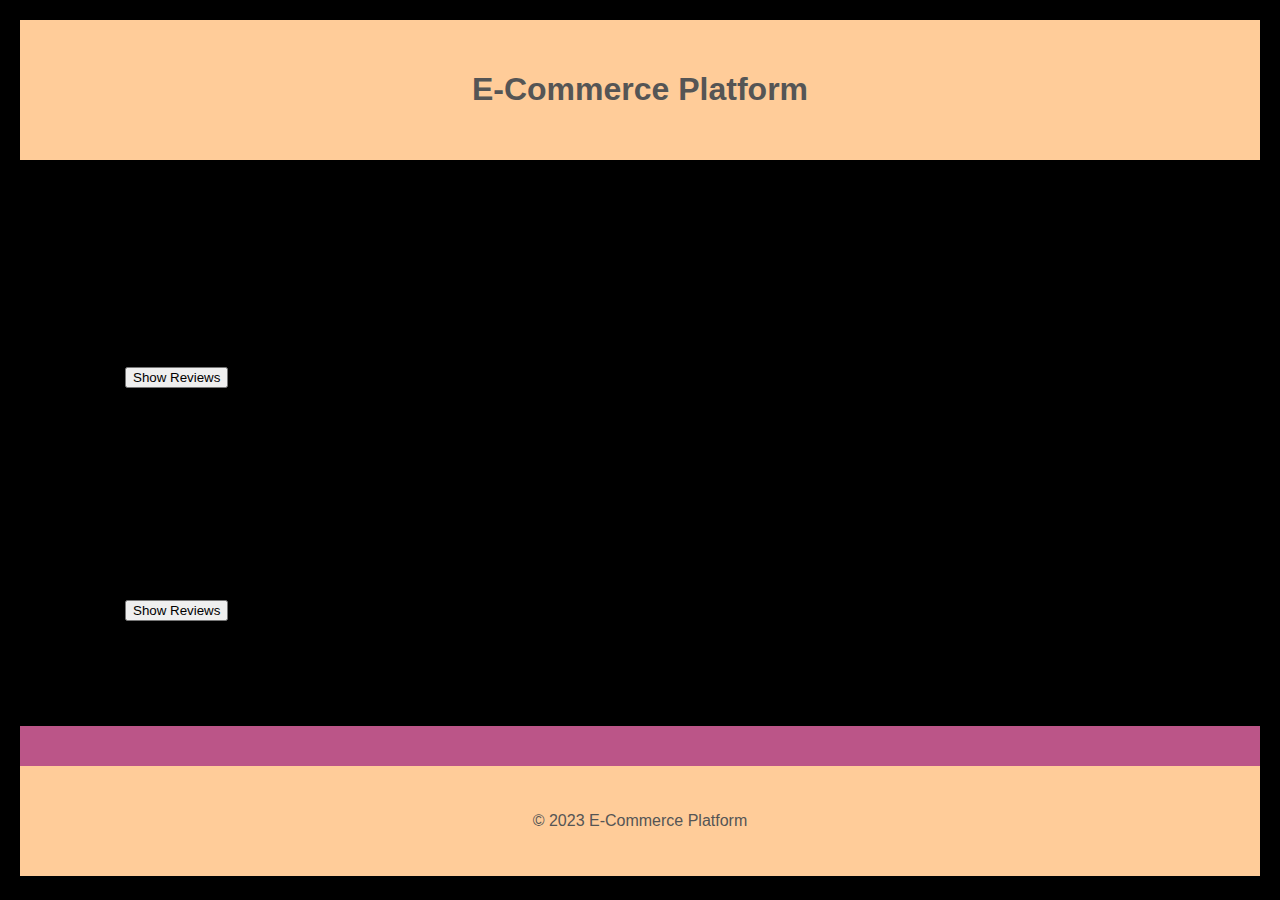
<file: Ecommerce/index.html>
<!DOCTYPE html>
<html lang="en">
<head>
    <meta charset="UTF-8">
    <meta name="viewport" content="width=device-width, initial-scale=1.0">
    <title>E-Commerce Platform</title>
    <link rel="stylesheet" href="styles.css">
</head>
<body>
    <header>
        <h1>E-Commerce Platform</h1>
    </header>
    
    <section id="product-list">
        <!-- Product listings go here -->
    </section>

    <section id="user-reviews">
        <!-- User reviews go here -->
    </section>

    <footer>
        <p>&copy; 2023 E-Commerce Platform</p>
    </footer>

    <script src="script.js"></script>
</body>
</html>
</file>
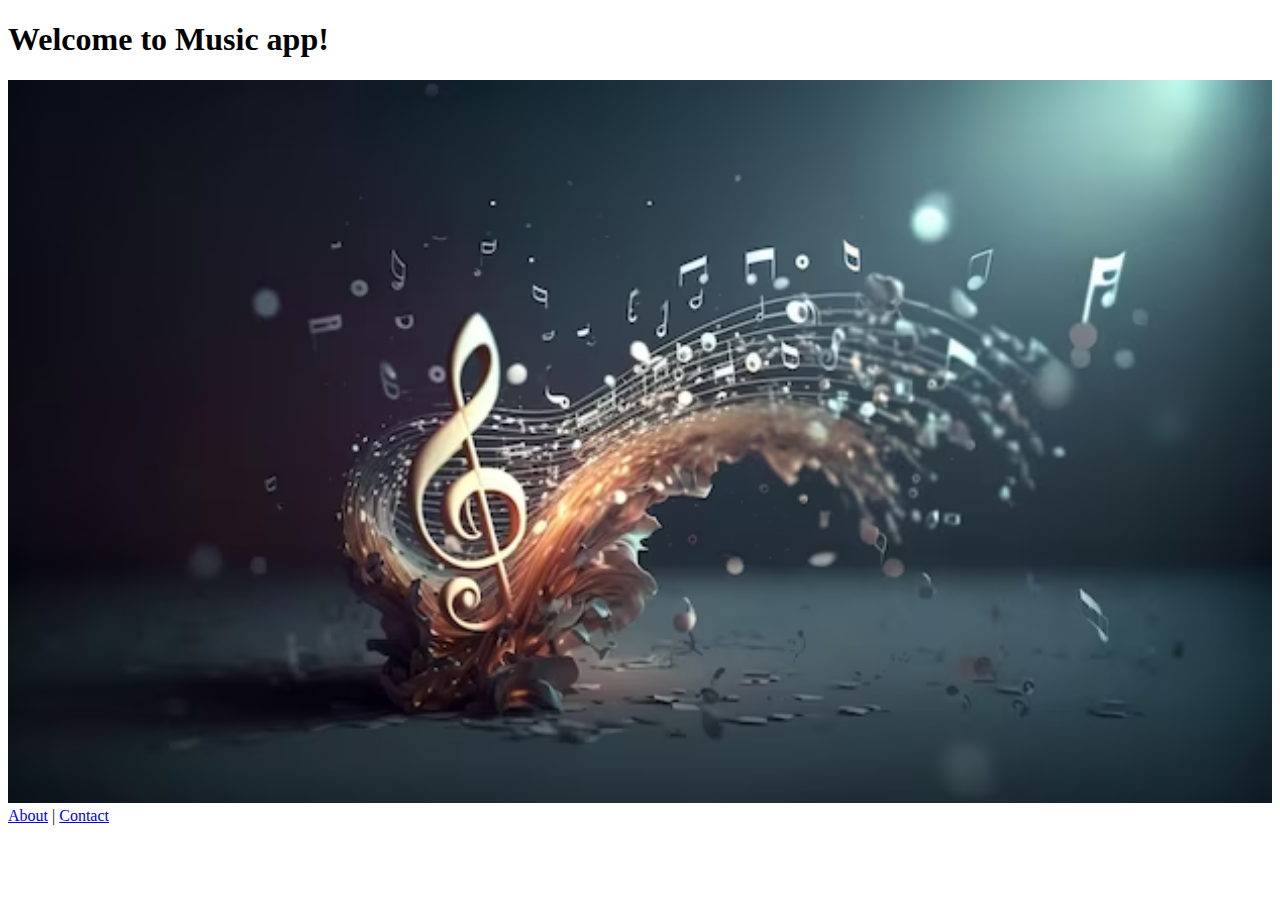
<file: staticwebsites3day23-main/index.html>
<!DOCTYPE html>
<html>
<head>
    <title>Home</title>
</head>
<body>
    <h1>Welcome to Music app!</h1>
    <img src="assets/Musicpage.avif" style="height: 40%; width: 100%;">
    <nav>
        <a href="about.html">About</a> |
        <a href="contact.html">Contact</a>
    </nav>
</body>
</html>

<!-- https://img.freepik.com/free-photo/volumetric-musical-background-with-treble-clef-notes-generative-ai_169016-29575.jpg?size=626&ext=jpg&ga=GA1.1.2028271906.1702993100&semt=sph -->
</file>
<file: Ecommerce/styles.css>
body {
    font-family: 'Arial', sans-serif;
    margin: 10px;
    padding: 10px;
    background-color: black;
}

header, footer {
    background-color: #fc9;
    color: #555;
    text-align: center;
    padding: 30px;
}

#product-list {
    display: flex;
    flex-wrap: wrap;
    justify-content: space-around;
    padding: 50px;
}

.product-card {
    border: 5px solid #000000;
    border-radius: 20px;
    padding: 30px;
    margin: 20px;
    width: 1080px;
    text-align: justify;
}

#user-reviews {
    padding: 20px;
    background-color: #b58;
}

.review-card {
    border: 1px solid #ddd;
    border-radius: 8px;
    padding: 10px;
    margin: 10px;
}
</file>
